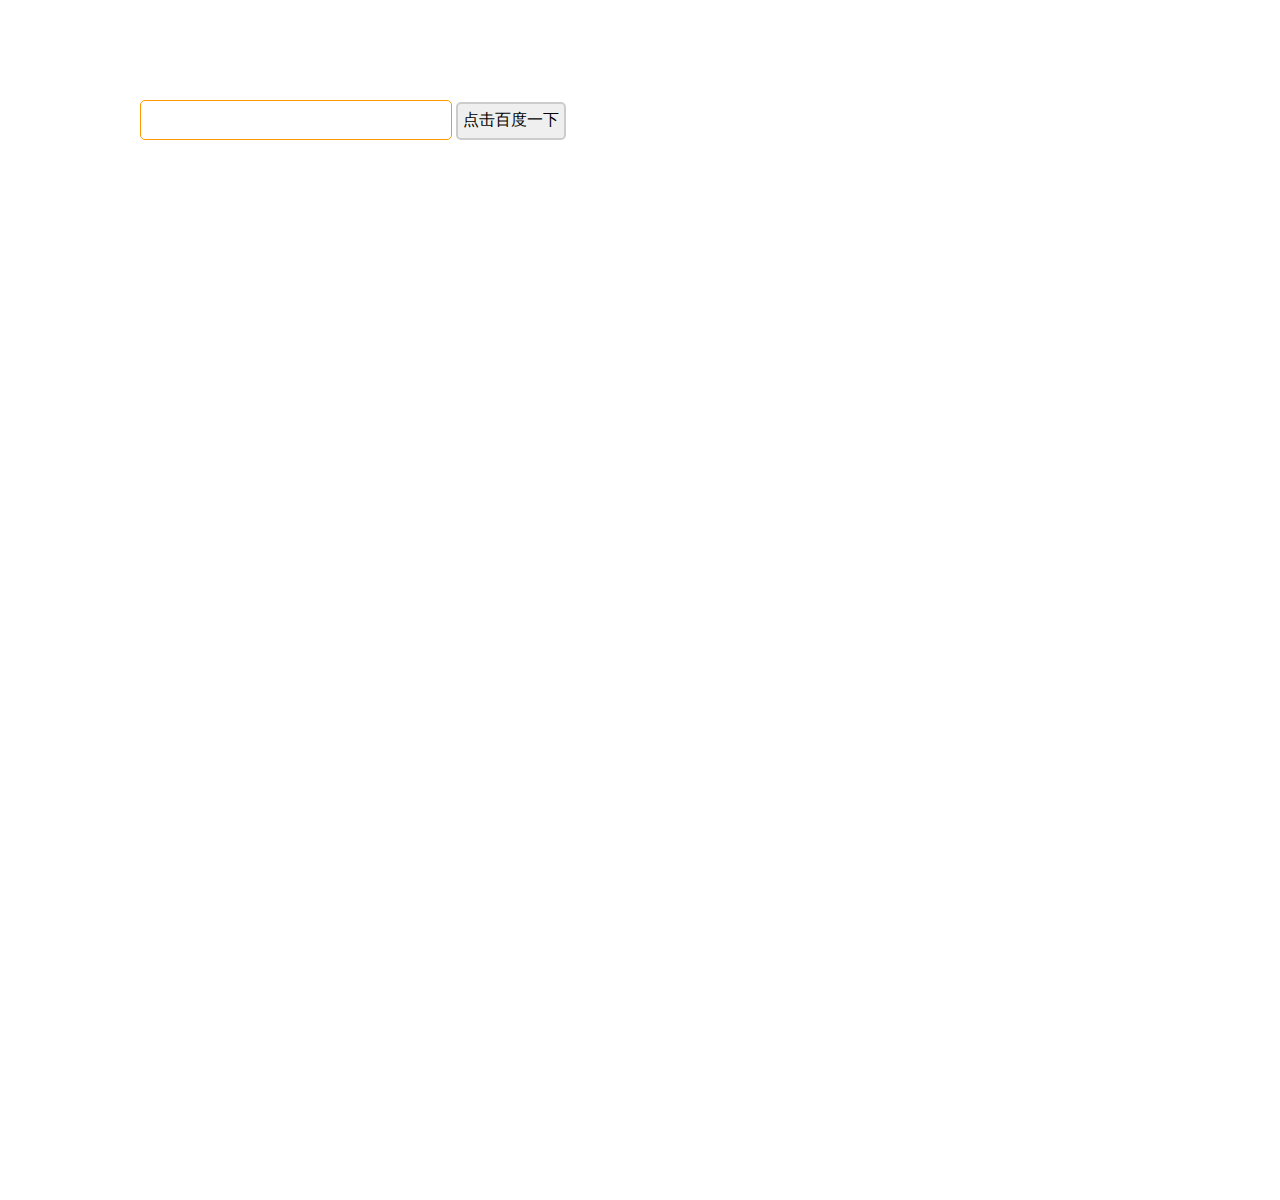
<file: 2016/music/index.html>
<!DOCTYPE html>
<html>
<head>
<meta http-equiv="Content-Type" content="text/html; charset=utf-8">
	<title></title>
<style type="text/css">
#div1{width: 1000px;height: 1000px; margin: 100px auto;}
#input {width: 300px; height: 28px;padding: 5px; border:1px solid #f90;border-radius: 5px; font-size: 16px;}
#button{height: 38px; padding: 5px; border: 2px solid #ccc;border-radius: 5px; font-size: 16px;font-family: Microsoft 'YaHei';}
#ul1 {border:1px solid #f90; width: 310px; margin: 0;padding: 0; display: none;}
#ul1 li{list-style: none;}
li a { line-height: 30px; padding: 5px; text-decoration: none; color: black; display: block;}
li a:hover{ background: #f90; color: white; }
</style>
<script type="text/javascript">
function baidu(data){
	var oInput=document.getElementById('input');
	var oUl=document.getElementById('ul1');
	var oButton=document.getElementById('button');
    var html='';
    if(data.s.length){
    	oUl.style.display='block';
    	for (var i = 0; i < data.s.length; i++) {
    		html+='<li><a target="_blank" href="http://www.baidu.com/s?wd='+data.s[i]+'">'+data.s[i]+'</a></li>';
    	};
    	oUl.innerHTML=html;

    }else{
    	oUl.style.display='none';
    }
    oButton.onclick=function (){
    	
    	window.open='https://www.baidu.com/s?wd='+oInput.value+'';
    }
}
	
window.onload=function(){

	var oInput=document.getElementById('input');
	var oUl=document.getElementById('ul1');

	oInput.onkeyup=function(){

		if(this.value!=''){
			var oScript=document.createElement('script');
			oScript.src='https://sp0.baidu.com/5a1Fazu8AA54nxGko9WTAnF6hhy/su?wd='+this.value+'&cb=baidu';
			document.body.appendChild(oScript);
		}else{
			oUl.style.display='none';
		}
	}
}	
</script>
</head>
<body>
  <div id="div1">
	  <input type="text" id="input"/>
	  <input type="button" id="button" value="点击百度一下"/>
	  <ul id="ul1"></ul>
  </div>
</body>
</html>
</file>
